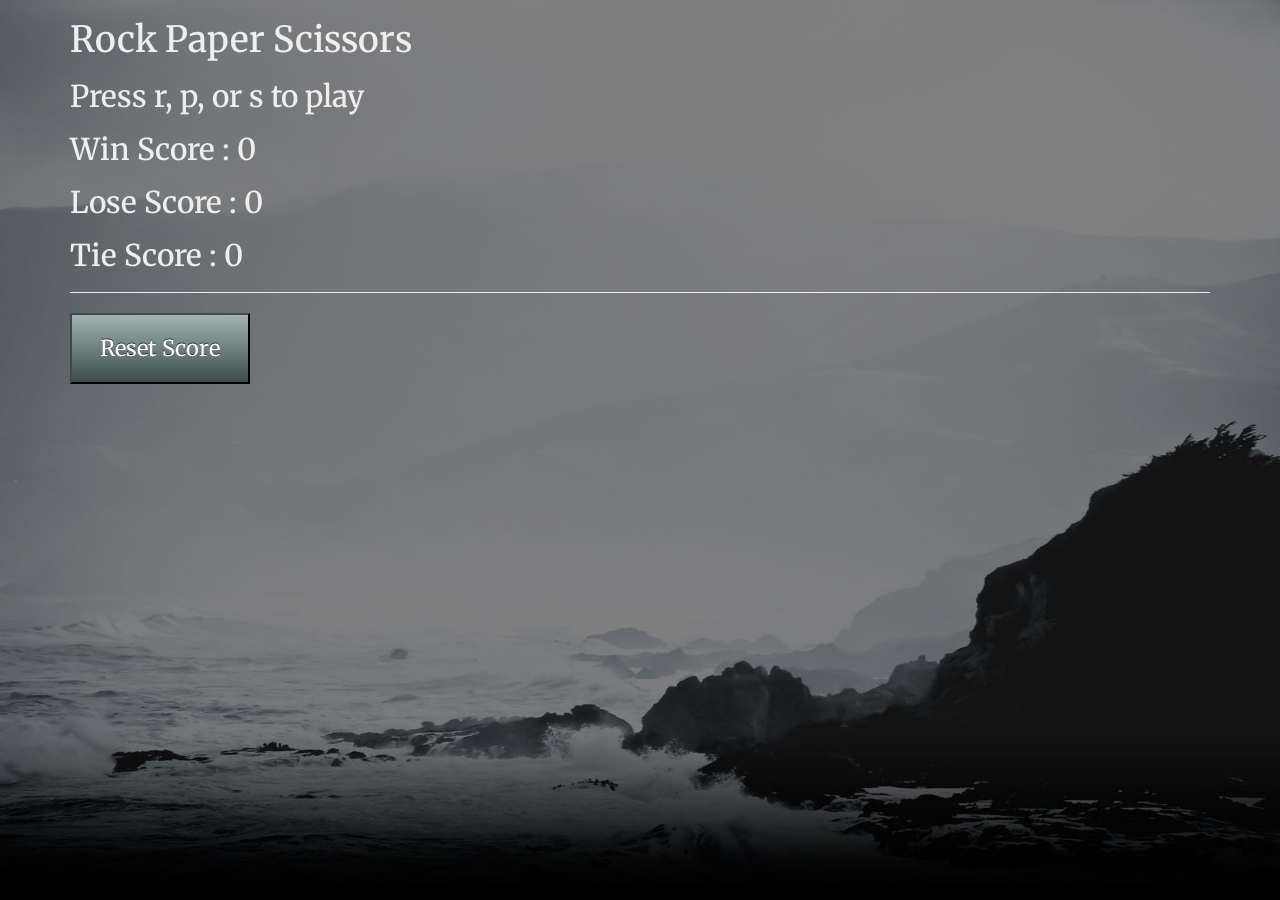
<file: index.html>
<!DOCTYPE html>
<html lang="en">
<head>
	<meta charset="UTF-8">
	<title>Rock Paper Scissors Game</title>
	<!-- Bootstrap -->
	<link rel="stylesheet" href="https://maxcdn.bootstrapcdn.com/bootstrap/3.3.7/css/bootstrap.min.css" integrity="sha384-BVYiiSIFeK1dGmJRAkycuHAHRg32OmUcww7on3RYdg4Va+PmSTsz/K68vbdEjh4u" crossorigin="anonymous">
	<!-- Fonts -->
	<link href="https://fonts.googleapis.com/css?family=Merriweather|Open+Sans" rel="stylesheet">
    <!-- Style -->
	<link rel="stylesheet" href="assets/css/style.css">
	<!-- Viewport -->
	<meta name="viewport" content="width=device-width, initial-scale=1.0">
</head>
<body>
	<div id="background">
	    <img src="assets/images/intro-bg.jpg" class="stretch" alt="background image" />
	</div>
	<div class="container">
		<h1> Rock Paper Scissors </h1>
		<h2> Press r, p, or s to play</h2>
		<h2 id="playerWin"> Win Score : 0</h2>
		<h2 id="playerLose"> Lose Score : 0</h2>
		<h2 id="playerTie"> Tie Score : 0</h2>
		<hr>
		<button class="btn-custom" onclick="resetScore()"> Reset Score</button>
	</div>

<script type="text/javascript">
// Three scores for how many times user has won/lost/tied
var winScore = 0;
var loseScore = 0;
var tieScore = 0;

// Create an array that lists out all of the options
var options = ["r","p","s"];

// Query Selector for win, tie, lose
function winFunction(winScore) {
	document.querySelector("#playerWin").innerHTML = "Win Score : " + winScore;
	console.log("win score" + winScore);
}
function tieFunction(tieScore) {
	document.querySelector("#playerTie").innerHTML = "Tie Score : " + tieScore;
	console.log("tie score" + tieScore);
}
function loseFunction(loseScore) {
	document.querySelector("#playerLose").innerHTML = "Lose Score : " + loseScore;
	console.log("lose score" + loseScore);
}

// Captures Key Clicks
document.onkeyup = function(event) {

	// Determines which exact key was selected. Make it lowercase
	var userGuess = String.fromCharCode(event.keyCode).toLowerCase();
	console.log(userGuess);

	// Create code to randomly choose one of the three options (Computer) 
	var computerGuess = options[Math.floor(Math.random()*options.length)];
	console.log(computerGuess)
	//Compare the key input to the computer guess
	   if (userGuess === computerGuess) {
	   	console.log("it tied");
	   		tieScore++;
	   		tieFunction(tieScore);
	   }
	   else if (userGuess === "r") { 
	       if (computerGuess === "s") {
	       		winScore++;
	       		winFunction(winScore);
	       }
	       else { 
	       		loseScore++;
	       		loseFunction(loseScore);  
	       }
	   }     
	   else if (userGuess === "p") {
	       if (computerGuess === "r") {
	       	winScore++;
	       	winFunction(winScore);
	       }
	       else {
	       		loseScore++;
	       		loseFunction(loseScore);
	       }
	   }
	   else if (userGuess === "s") {
	       if (computerGuess === "p") {
	       		winScore++;
	       		winFunction(winScore);
	       }
	       else {
	       		loseScore++;
	       		loseFunction(loseScore);
	       }
	   }
};
//reset function
function resetScore() {
	tieScore = 0;
	winScore = 0;
	loseScore = 0;
	document.querySelector("#playerWin").innerHTML = "Win Score : " + winScore;
	document.querySelector("#playerLose").innerHTML = "Lose Score : " + loseScore;
	document.querySelector("#playerTie").innerHTML = "Tie Score : " + tieScore;
}
</script>
</body>
</html>
</file>
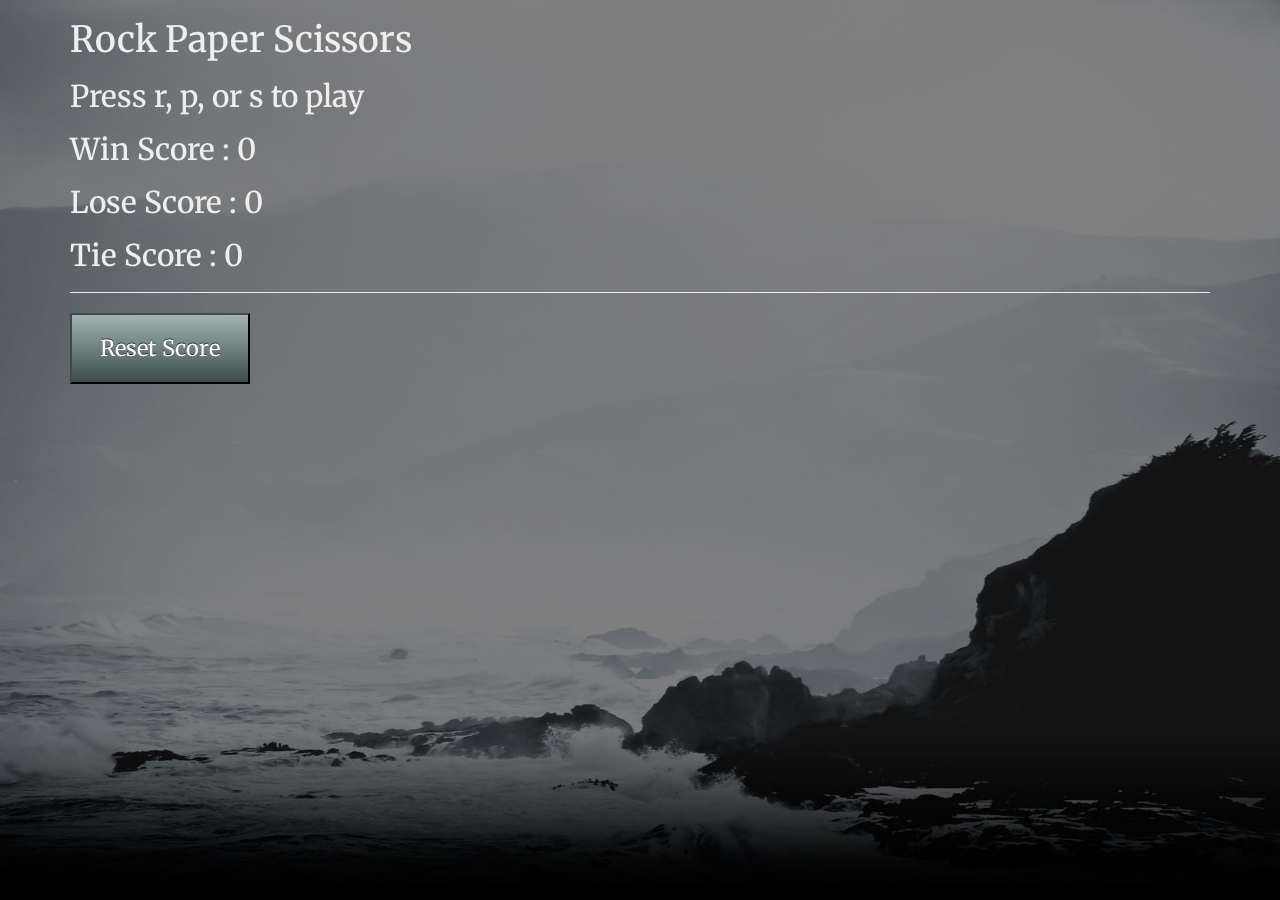
<file: RockPaperScissors.html>
<!DOCTYPE html>
<html lang="en">
<head>
	<meta charset="UTF-8">
	<title>Rock Paper Scissors Game</title>
	<!-- Bootstrap -->
	<link rel="stylesheet" href="https://maxcdn.bootstrapcdn.com/bootstrap/3.3.7/css/bootstrap.min.css" integrity="sha384-BVYiiSIFeK1dGmJRAkycuHAHRg32OmUcww7on3RYdg4Va+PmSTsz/K68vbdEjh4u" crossorigin="anonymous">
	<!-- Fonts -->
	<link href="https://fonts.googleapis.com/css?family=Merriweather|Open+Sans" rel="stylesheet">
    <!-- Style -->
	<link rel="stylesheet" href="assets/css/style.css">
	<!-- Viewport -->
	<meta name="viewport" content="width=device-width, initial-scale=1.0">
</head>
<body>
	<div id="background">
	    <img src="assets/images/intro-bg.jpg" class="stretch" alt="background image" />
	</div>
	<div class="container">
		<h1> Rock Paper Scissors </h1>
		<h2> Press r, p, or s to play</h2>
		<h2 id="playerWin"> Win Score : 0</h2>
		<h2 id="playerLose"> Lose Score : 0</h2>
		<h2 id="playerTie"> Tie Score : 0</h2>
		<hr>
		<button class="btn-custom" onclick="resetScore()"> Reset Score</button>
	</div>

<script type="text/javascript">
// Three scores for how many times user has won/lost/tied
var winScore = 0;
var loseScore = 0;
var tieScore = 0;

// Create an array that lists out all of the options
var options = ["r","p","s"];

// Query Selector
function winFunction(winScore) {
	document.querySelector("#playerWin").innerHTML = "Win Score : " + winScore;
}
function tieFunction(tieScore) {
	document.querySelector("#playerTie").innerHTML = "Tie Score : " + tieScore;
}
function loseFunction(loseScore) {
	document.querySelector("#playerLose").innerHTML = "Lose Score : " + loseScore;
}

// Captures Key Clicks
document.onkeyup = function(event) {

	// Determines which exact key was selected. Make it lowercase
	var userGuess = String.fromCharCode(event.keyCode).toLowerCase();
	console.log(userGuess);

	// Create code to randomly choose one of the three options (Computer) 
	var computerGuess = options[Math.floor(Math.random()*options.length)];

	//Compare the key input to the computer guess
	var compare = function(userGuess,computerGuess) {
	   //If user guess is the same as computer guess, tie
	   if (userGuess === computerGuess) {
	   		tieScore++;
	   		tieFunction(tieScore);
	   }
	   //else if user is rock and computer is scissors, user wins
	   else if (userGuess === "r") {
	       if (computerGuess === "s") {
	       		winScore++;
	       		winFunction(winScore);
	       }
	       //else user loses
	       else {
	       		loseScore++;
	       		loseFunction(loseScore);  
	       }
	   }     
	   else if (userGuess === "p") {
	       if (computerGuess === "r") {
	       	winScore++;
	       	winFunction(winScore);
	       }
	       else {
	       		loseScore++;
	       		loseFunction(loseScore);
	       }
	   }
	   else if (userGuess === "s") {
	       if (computerGuess === "p") {
	       		winScore++;
	       		winFunction(winScore);
	       }
	       else {
	       		loseScore++;
	       		loseFunction(loseScore);
	       }
	   }
	}
};
//reset function
function resetScore() {
	tieScore = 0;
	winScore = 0;
	loseScore = 0;
	document.querySelector("#playerWin").innerHTML = "Win Score : " + winScore;
	document.querySelector("#playerLose").innerHTML = "Lose Score : " + loseScore;
	document.querySelector("#playerTie").innerHTML = "Tie Score : " + tieScore;
}

</script>
</body>
</html>
</file>
<file: assets/css/style.css>
/* Changes font style */
*{
    font-family: "Merriweather", "Open Sans", serif, sans-serif;
    color: #eee;
}
/* Makes the background to fix the whole window */
#background {
	width: 100%;
	height: 100%;
	position: fixed;
	left: 0px;
	top: 0px;
	z-index: -1;
}
/* Stretch to the whole window */
.stretch {
	width: 100%;
	height: 100%;
}
/* Makes the reset button larger and gradient color */
.btn-custom {
  background-color: hsl(172, 11%, 27%) !important;
  background-repeat: repeat-x;
  filter: progid:DXImageTransform.Microsoft.gradient(startColorstr="#a1b4b1", endColorstr="#3d4c4a");
  background-image: -khtml-gradient(linear, left top, left bottom, from(#a1b4b1), to(#3d4c4a));
  background-image: -moz-linear-gradient(top, #a1b4b1, #3d4c4a);
  background-image: -ms-linear-gradient(top, #a1b4b1, #3d4c4a);
  background-image: -webkit-gradient(linear, left top, left bottom, color-stop(0%, #a1b4b1), color-stop(100%, #3d4c4a));
  background-image: -webkit-linear-gradient(top, #a1b4b1, #3d4c4a);
  background-image: -o-linear-gradient(top, #a1b4b1, #3d4c4a);
  background-image: linear-gradient(#a1b4b1, #3d4c4a);
  border-color: #3d4c4a #3d4c4a hsl(172, 11%, 17%);
  color: #fff !important;
  text-shadow: 0 -1px 0 rgba(0, 0, 0, 0.66);
  -webkit-font-smoothing: antialiased;
  padding:18px 28px;
  font-size: 22px;
}
</file>
